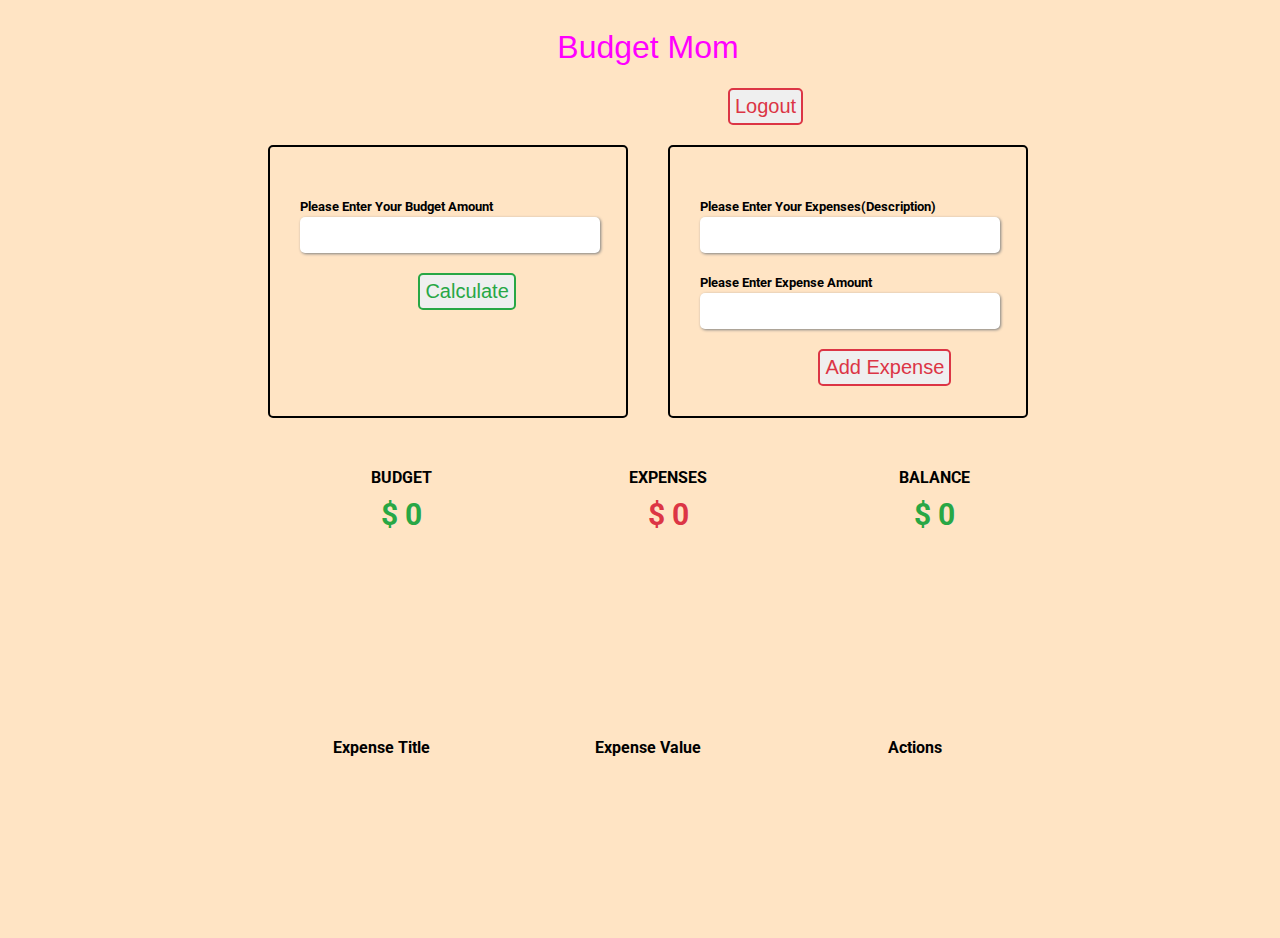
<file: home.html>
<!DOCTYPE html>
<html>
  <head>
    <title>Budget Calculator</title>
    <meta charset="UTF-8" />
    <meta name="viewport" content="width=device-width, initial-scale=1.0" />
    <meta http-equiv="X-UA-Compatible" content="ie=edge" />
    <link rel="stylesheet" href="./style.css" />
    <link rel="stylesheet" href="https://cdnjs.cloudflare.com/ajax/libs/font-awesome/6.4.2/css/all.min.css" integrity="sha512-z3gLpd7yknf1YoNbCzqRKc4qyor8gaKU1qmn+CShxbuBusANI9QpRohGBreCFkKxLhei6S9CQXFEbbKuqLg0DA==" crossorigin="anonymous" referrerpolicy="no-referrer" />
    <link href="https://cdn.jsdelivr.net/npm/bootstrap@5.3.2/dist/css/bootstrap.min.css" rel="stylesheet" integrity="sha384-T3c6CoIi6uLrA9TneNEoa7RxnatzjcDSCmG1MXxSR1GAsXEV/Dwwykc2MPK8M2HN" crossorigin="anonymous">
    <script src="https://cdn.jsdelivr.net/npm/bootstrap@5.3.2/dist/js/bootstrap.bundle.min.js" integrity="sha384-C6RzsynM9kWDrMNeT87bh95OGNyZPhcTNXj1NW7RuBCsyN/o0jlpcV8Qyq46cDfL" crossorigin="anonymous"></script>
    <link rel="icon" type="image/png" href="https://static.vecteezy.com/system/resources/thumbnails/009/426/100/small_2x/budget-line-filled-free-vector.jpg">

  </head>

  <body style="background-color:bisque;">
    <main style="width:800px;height:600px;">
      <header class="d-flex mt-2">
        <h1 style="font-weight:500;color:magenta;font-family:'Franklin Gothic Medium', 'Arial Narrow', Arial, sans-serif;">Budget Mom</h1>
        <div>
          <button id="add-expense" class="btn" onclick="logout()" style="margin-left:480px;">Logout</button>
        </div>
    </header>
    

      <!-- BUDGET -->
      <div class="sub-container">
        <div class="budget col-6 mx-auto shadow bg-light">
          <h5>Please Enter Your Budget Amount</h5>
          <input id="budget-input" type="text" value="" inputmode="numeric" />
          <button id="calculate" onclick=addBudget() class="btn">Calculate</button>
          <div id="budget-message" class="danger-message">
            Please enter a budget value
          </div>
        </div>
        <div class="expense col-6  mx-auto shadow ms-3 bg-light">
            <h5>Please Enter Your Expenses(Description)</h5>
            <input id="expense-description" type="text" />
            <h5>Please Enter Expense Amount</h5>
            <input id="expense-input" type="text" inputmode="numeric" />
            <button id="add-expense" class="btn" onclick="addExpense()">Add Expense</button>
            <div id="expense-message" class="danger-message">
              Please enter a expense value
            </div>
          </div>
      </div>

      <!-- EXPENSES -->
      <div class="sub-container1">
        <div class="values row1 mt-4 bg-info ms-2">
            <div class="values-content">
              <div>
                BUDGET
                <i class="fa-sharp fa-solid fa-indian-rupee-sign fa-beat"></i>
                <div id="budget-amount" class="val success-color">$0</div>
              </div>
              <div>
                EXPENSES
                <i class="fa-solid fa-credit-card fa-beat"></i>
                <div id="expenses-amount" class="val danger-color">$0</div>
              </div>
              <div>
                BALANCE
                <i class="fa-solid fa-wallet fa-beat"></i>
                <div id="balance-amount" class="val">$0</div>
              </div>
            </div>
        </div>
          <div class="expenses row2 mx-auto shadow bg-light ms-2">
            <div class="expenses-header bg-info p-3">
              <div>Expense Title</div>
              <div>Expense Value</div>
              <div>Actions</div>
            </div>
            <div id="expenses-list"></div>
          </div>

    </div>
  </main>

    <script src="./script.js"></script>
  </body>
</html>
</file>
<file: style.css>
@import url("https://fonts.googleapis.com/css2?family=Roboto&display=swap");
body {
  font-family: "Roboto", sans-serif;
  margin-bottom:50px;
  display: flex;
  justify-content: center;
  align-items: center;
  width:100%;
}

.danger-color {
  color: #dc3545;
}

.success-color {
  color: #28a745;
}

.danger-message {
  color: #dc3545;
  margin-top: 5px;
  font-weight: bold;
  display: none;
  text-align: center;
}

header {
  width: 100%;
  text-align: center;
}

h5 {
  margin-bottom: 3px;
}

.sub-container {
  display: flex;
  flex-direction: row;
  justify-content: flex-start;
  width: 100%;
}
.sub-container1 {
    flex-direction: row;
    justify-content: flex-start;
    width: 100%;
  }

.budget {
  border: 2px solid black;
  padding: 10px;
  border-radius: 5px;
}

.expense {
  margin-top: 25px;
  border: 2px solid black;
  padding: 10px;
  border-radius: 5px;
}
.row1{
    margin-top:10px;
    width:100%;
    height: 200px;
    padding:20px;
    border-radius:10px;
}
.row2{
    margin-top:50px;
    width:100%;
    height: 200px;
    border-radius:10px;
    margin-bottom: 20px;
}

.col-6{
  margin-top: 20px;
  justify-content: space-between;
  padding:30px;
  margin: 20px;
}

.values {
  display: flex;
  flex-wrap: wrap;
}

.values-content {
  display: flex;
  width: 100%;
  justify-content: space-around;
}

.values-content div {
  width: 100%;
  text-align: center;
  font-weight: bold;
}
.values-content i {
  display: block;
  margin: auto;
  font-size: 45px;
  color: #1c7cd6;
  margin-top: 10px;
}

.values-content .val {
  margin-top: 10px;
  font-size: 30px;
}

.expenses-header {
  display: flex;
  width: 100%;
  justify-content: space-around;
  margin-bottom: 10px;
}

.expenses-header div {
  width: 100%;
  text-align: center;
  font-weight: bold;
}

#expenses-list {
  display: flex;
  flex-wrap: wrap;
  width: 100%;
}

.list-item {
  display: flex;
  justify-content: space-around;
  width: 100%;
}

.col {
  width: 100%;
  text-align: center;
}

input {
  width: 100%;
  border: none;
  box-shadow: 1px 1px 3px gray;
  border-radius: 5px;
  font-weight: bold;
  font-size: 30px;
}

.btn {
  border: none;
  font-size: 20px;
  outline: none;
  padding: 5px;
  border-radius: 5px;
  cursor: pointer;
  display: block;
  margin-left:40%;
  margin-top: 20px;
}

.edit-button {
  color: #1c7cd6;
  cursor: pointer;
}

.delete-button {
  cursor: pointer;
}

#expenses-list {
  color: #dc3545;
  font-weight: bold;
  font-size: 17px;
}

#calculate {
  border: 2px solid #28a745;
  color: #28a745;
}

#calculate:hover {
  background-color: #28a745;
  color: white;
}

#calculate:active {
  background-color: #31cc55;
  color: white;
}

#add-expense {
  border: 2px solid #dc3545;
  color: #dc3545;
}

#add-expense:hover {
  background-color: #dc3545;
  color: white;
}

#add-expense:active {
  background-color: #ff3d51;
  color: white;
}
</file>
